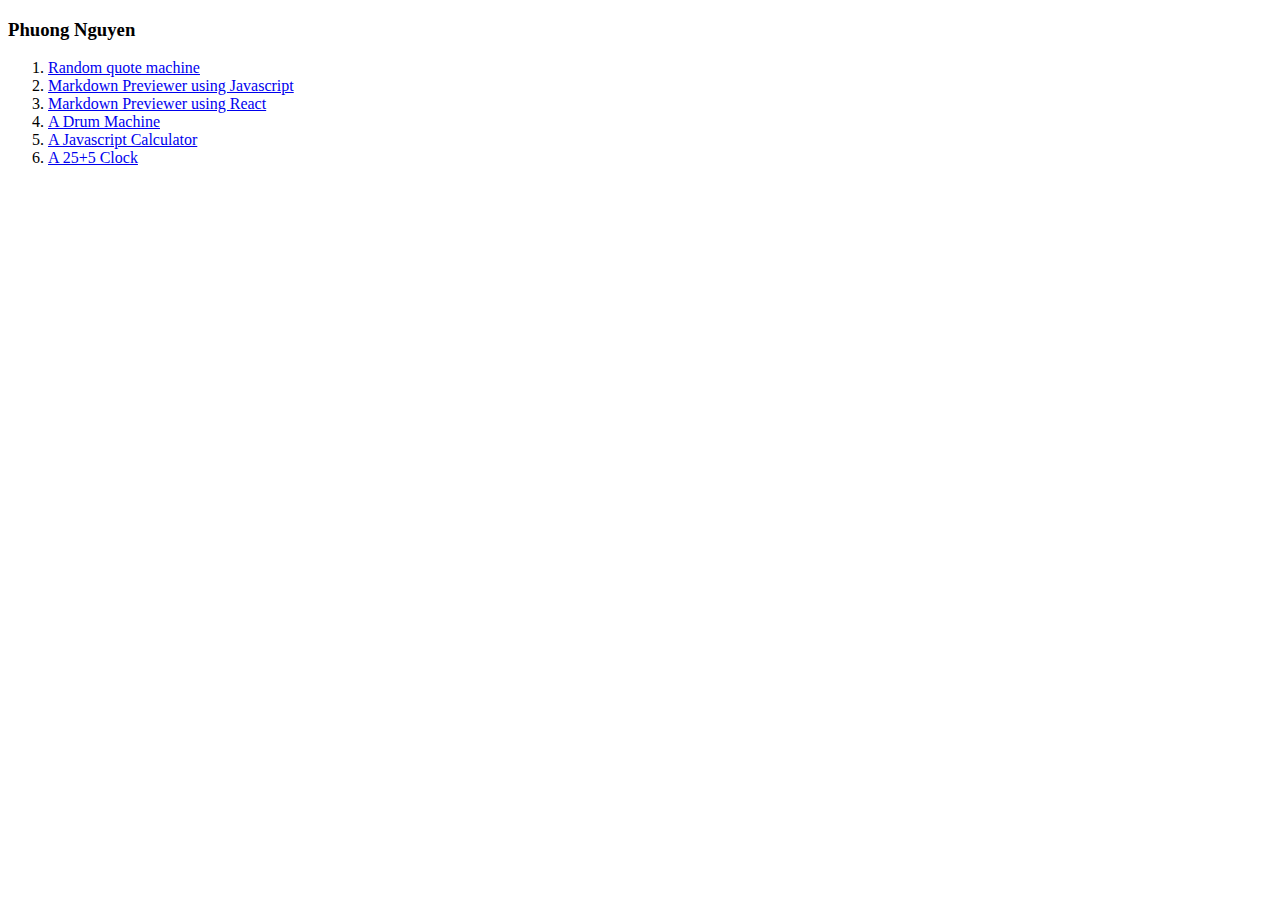
<file: index.html>
<!DOCTYPE html>
<html lang="en">
<head>
    <meta charset="UTF-8">
    <meta name="viewport" content="width=device-width, initial-scale=1.0">
    <title>Document</title>
</head>
<body>
    <h3>Phuong Nguyen</h3>
    <ol>
        <li><a href="./randomquotemachine.html">Random quote machine</a></li>
        <li><a href="./markdownPreviewer.html">Markdown Previewer using Javascript</a></li>
        <li><a href="./markdownpreviewer-React.html">Markdown Previewer using React</a></li>  
        <li><a href="./adrummachine.html">A Drum Machine</a></li>
        <li><a href="./javascriptcaculator-React.html">A Javascript Calculator</a></li>  
        <li><a href="./clock.html">A 25+5 Clock</a></li>
    </ol> 
</body>
</html>
</file>
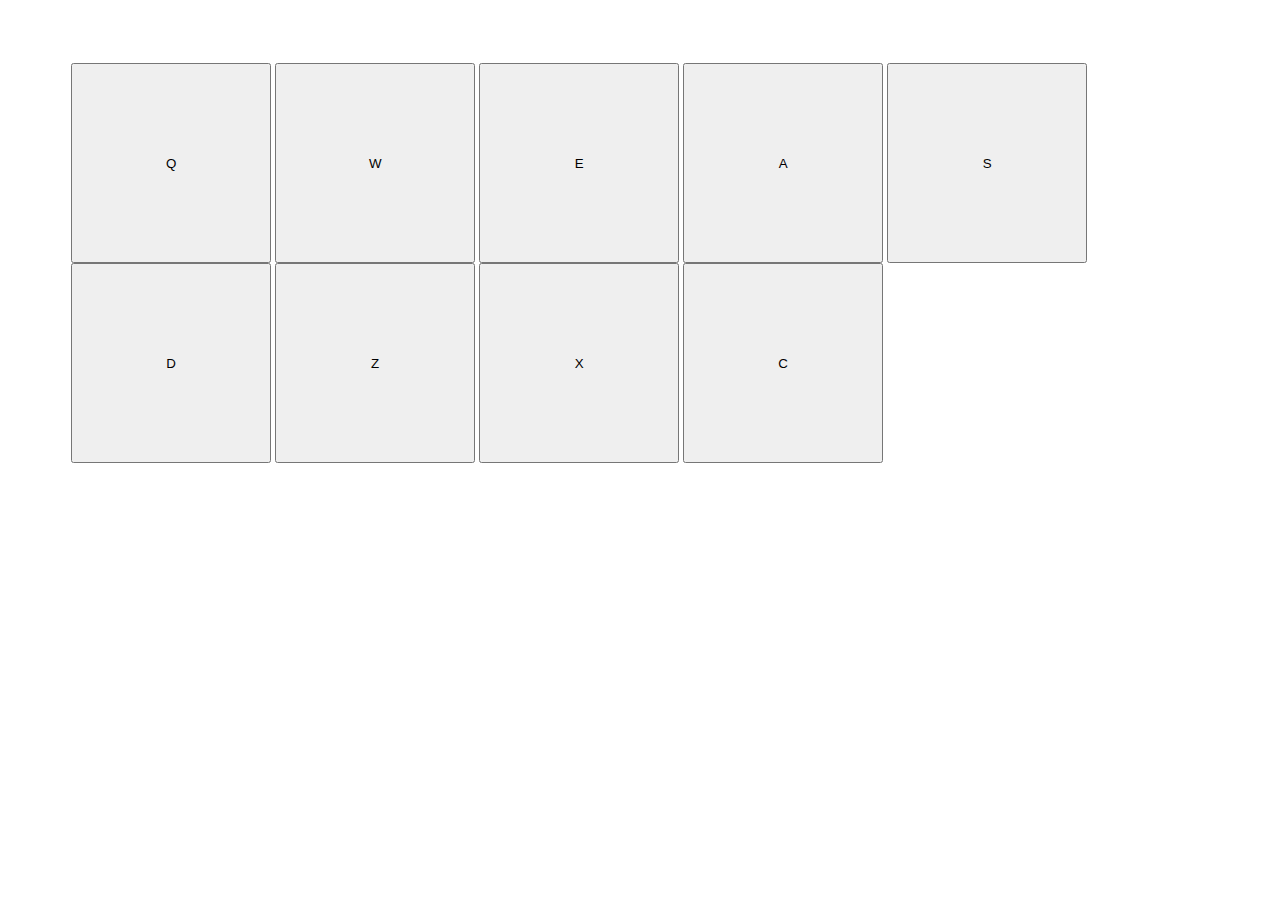
<file: adrummachine.html>
<!doctype html>
<html lang="en">
  <head>
    <!-- Required meta tags -->
    <meta charset="utf-8">
    <meta name="viewport" content="width=device-width, initial-scale=1, shrink-to-fit=no">
    <style>
      .container{
        margin: 5%;
      }
      .drum-pad{
        width: 200px;
        height: 200px;
      }
    </style>
    <!-- Bootstrap CSS -->
    <link rel="stylesheet" href="https://cdn.jsdelivr.net/npm/bootstrap@4.6.2/dist/css/bootstrap.min.css" integrity="sha384-xOolHFLEh07PJGoPkLv1IbcEPTNtaed2xpHsD9ESMhqIYd0nLMwNLD69Npy4HI+N" crossorigin="anonymous">

    <title>A Drum Machine</title>
    <script>
      function play(str){
        console.log("the string pass in is ", str);
        let audio = document.getElementById(str);
        audio.play();
        document.getElementById("display").innerHTML = "It is playing music for key " + str;
      }

      window.document.onkeyup = function (event){
        let keystroke = event.key; 
        if (keystroke === 'q' || keystroke === 'Q'){
          play('Q');
        }else if (keystroke === 'w' || keystroke === 'W'){
          play('W');
        }else if (keystroke === 'e' || keystroke === 'E'){
          play('E');
        }else if (keystroke === 'a' || keystroke === 'A'){
          play('A');
        }else if (keystroke === 's' || keystroke === 'S'){
          play('S');
        }else if (keystroke === 'd' || keystroke === 'D'){
          play ('D');
        }else if (keystroke === 'z' || keystroke === 'Z'){
          play('Z');
        }else if (keystroke === 'x' || keystroke === 'X'){
          play('X');
        }else if (keystroke === 'c' || keystroke === 'C'){
          play('C');
        }
      }
    </script>
  </head>
  <body>
    <div class="container" id="drum-machine">
        <div class="pad-bank" id="display"></div>
            <button class="drum-pad" id="drum-0" onclick="play('Q')">
              <audio src="https://s3.amazonaws.com/freecodecamp/drums/Heater-1.mp3" class="clip" id="Q"></audio>  
              Q</button>
            <button class="drum-pad" id="drum-1" onclick="play('W')">
              <audio src="https://s3.amazonaws.com/freecodecamp/drums/Heater-2.mp3" class="clip" id="W"></audio>
              W</button>
            <button class="drum-pad" id="drum-2" onclick="play('E')">
              <audio src="https://s3.amazonaws.com/freecodecamp/drums/Heater-2.mp3" class="clip" id="E"></audio>
              E</button>
            <button class="drum-pad" id="drum-3" onclick="play('A')">
              <audio src="https://s3.amazonaws.com/freecodecamp/drums/Heater-2.mp3" class="clip" id="A"></audio>
              A</button>
            <button class="drum-pad" id="drum-4" onclick="play('S')">
              <audio src="https://s3.amazonaws.com/freecodecamp/drums/Heater-2.mp3" class="clip" id="S"></audio>
              S</button>
            <button class="drum-pad" id="drum-5" onclick="play('D')">
              <audio src="https://s3.amazonaws.com/freecodecamp/drums/Heater-2.mp3" class="clip" id="D"></audio>
              D</button>
            <button class="drum-pad" id="drum-6" onclick="play('Z')">
              <audio src="https://s3.amazonaws.com/freecodecamp/drums/Heater-2.mp3" class="clip" id="Z"></audio>
              Z</button>
            <button class="drum-pad" id="drum-7" onclick="play('X')">
              <audio src="https://s3.amazonaws.com/freecodecamp/drums/Heater-2.mp3" class="clip" id="X"></audio>
              X</button>
            <button class="drum-pad" id="drum-8" onclick="play('C')">
              <audio src="https://s3.amazonaws.com/freecodecamp/drums/Heater-2.mp3" class="clip" id="C"></audio>
              C</button>
        
    </div>
    <script src="https://cdn.jsdelivr.net/npm/jquery@3.5.1/dist/jquery.slim.min.js" integrity="sha384-DfXdz2htPH0lsSSs5nCTpuj/zy4C+OGpamoFVy38MVBnE+IbbVYUew+OrCXaRkfj" crossorigin="anonymous"></script>
    <script src="https://cdn.jsdelivr.net/npm/bootstrap@4.6.2/dist/js/bootstrap.bundle.min.js" integrity="sha384-Fy6S3B9q64WdZWQUiU+q4/2Lc9npb8tCaSX9FK7E8HnRr0Jz8D6OP9dO5Vg3Q9ct" crossorigin="anonymous"></script>
    <script src="https://cdn.freecodecamp.org/testable-projects-fcc/v1/bundle.js"></script>
  </body>
</html>
</file>
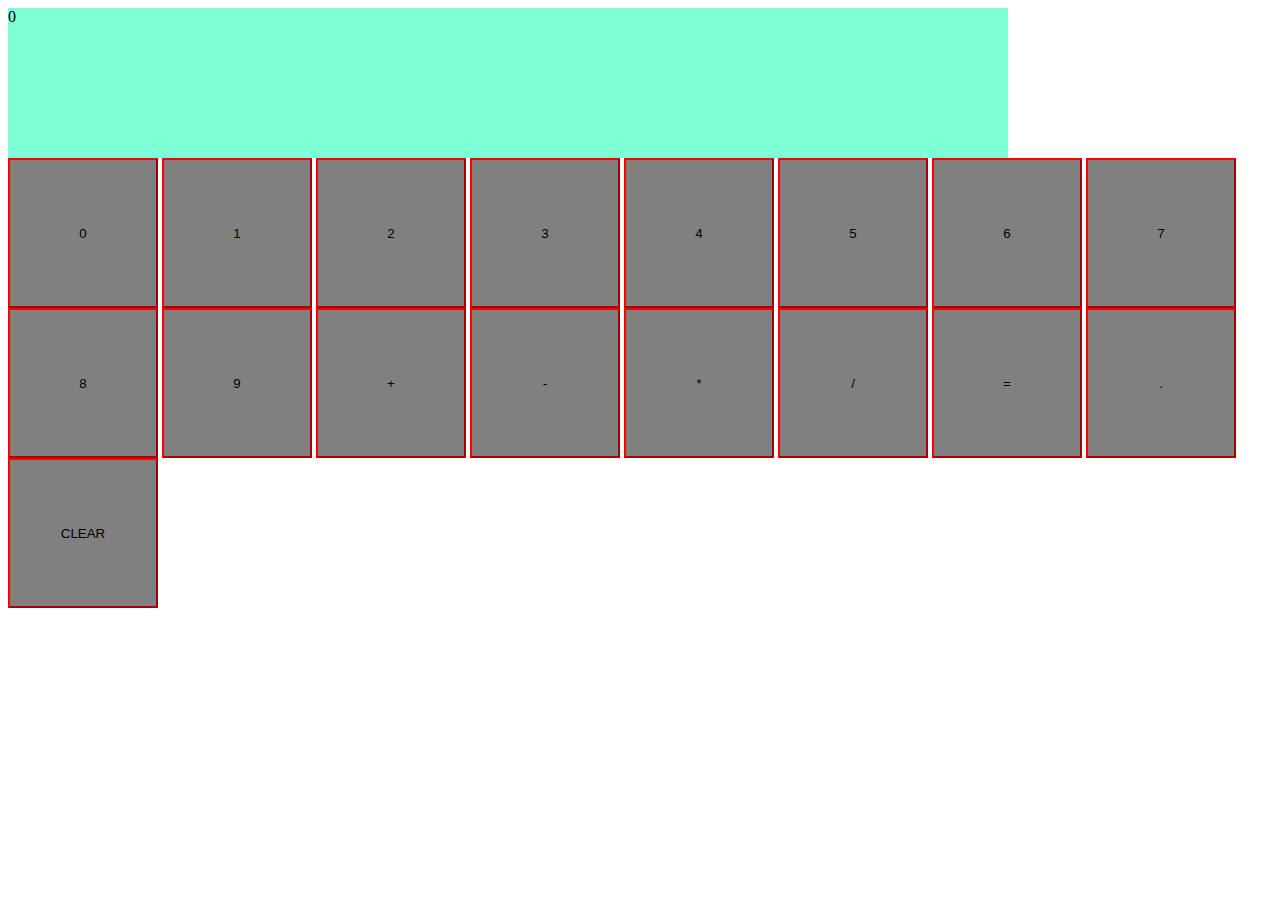
<file: javascriptcaculator.html>
<!doctype html>
<html lang="en">
  <head>
    <!-- Required meta tags -->
    <meta charset="utf-8">
    <meta name="viewport" content="width=device-width, initial-scale=1, shrink-to-fit=no">

    <!-- Bootstrap CSS -->
    <link rel="stylesheet" href="https://cdn.jsdelivr.net/npm/bootstrap@4.6.2/dist/css/bootstrap.min.css" integrity="sha384-xOolHFLEh07PJGoPkLv1IbcEPTNtaed2xpHsD9ESMhqIYd0nLMwNLD69Npy4HI+N" crossorigin="anonymous">

    <title> A Javascript Calculator</title>
    <style>
        .btn {
            width: 150px;
            height: 150px;
            border-color: red;
            background-color: grey;
        }
        #display{
            background-color: aquamarine;
            width: 1000px;
            height: 150px;
        }
    </style>
    <script>
        function clearDisplay(){
            let display = document.getElementById("display");
            display.innerHTML = 0;
        }
        function display(str){
            
            let display = document.getElementById("display");
            console.log(typeof display.innerHTML);
            if (display.innerHTML === "0"){
                display.innerHTML = str;
            }else{
                display.innerHTML += str;
            }
            
        }
    </script>
  </head>
  <body>
    <div class="container">
        <div class="row" id="display">0</div>
        <div>
            <button class="btn" id="zero" onclick="display(0)">0</button>
            <button class="btn" id="one" onclick="display(1)">1</button>
            <button class="btn" id="two" onclick="display(2)">2</button>
            <button class="btn" id="three" onclick="display(3)">3</button>
            <button class="btn" id="four" onclick="display(4)">4</button>
            <button class="btn" id="five" onclick="display(5)">5</button>
            <button class="btn" id="six" onclick="display(6)">6</button>
            <button class="btn" id="seven" onclick="display(7)">7</button>
            <button class="btn" id="eight" onclick="display(8)">8</button>
            <button class="btn" id="nine" onclick="display(9)">9</button>
            <button class="btn" id="add" onclick="display('+')">+</button>
            <button class="btn" id="subtract" onclick="display('-')">-</button>
            <button class="btn" id="multiply" onclick="display('*')">*</button>
            <button class="btn" id="divide" onclick="display('/')">/</button>
            <button class="btn" id="equals" onclick="displayResult()">=</button>
            <button class="btn" id="decimal" onclick="display('.')">.</button>
            <button class="btn" id="clear" onclick="clearDisplay()">CLEAR</button>
        </div>
    </div>
    <script src="https://cdn.jsdelivr.net/npm/jquery@3.5.1/dist/jquery.slim.min.js" integrity="sha384-DfXdz2htPH0lsSSs5nCTpuj/zy4C+OGpamoFVy38MVBnE+IbbVYUew+OrCXaRkfj" crossorigin="anonymous"></script>
    <script src="https://cdn.jsdelivr.net/npm/bootstrap@4.6.2/dist/js/bootstrap.bundle.min.js" integrity="sha384-Fy6S3B9q64WdZWQUiU+q4/2Lc9npb8tCaSX9FK7E8HnRr0Jz8D6OP9dO5Vg3Q9ct" crossorigin="anonymous"></script>
    <script src="https://cdn.freecodecamp.org/testable-projects-fcc/v1/bundle.js"></script>
</body>
</html>
</file>
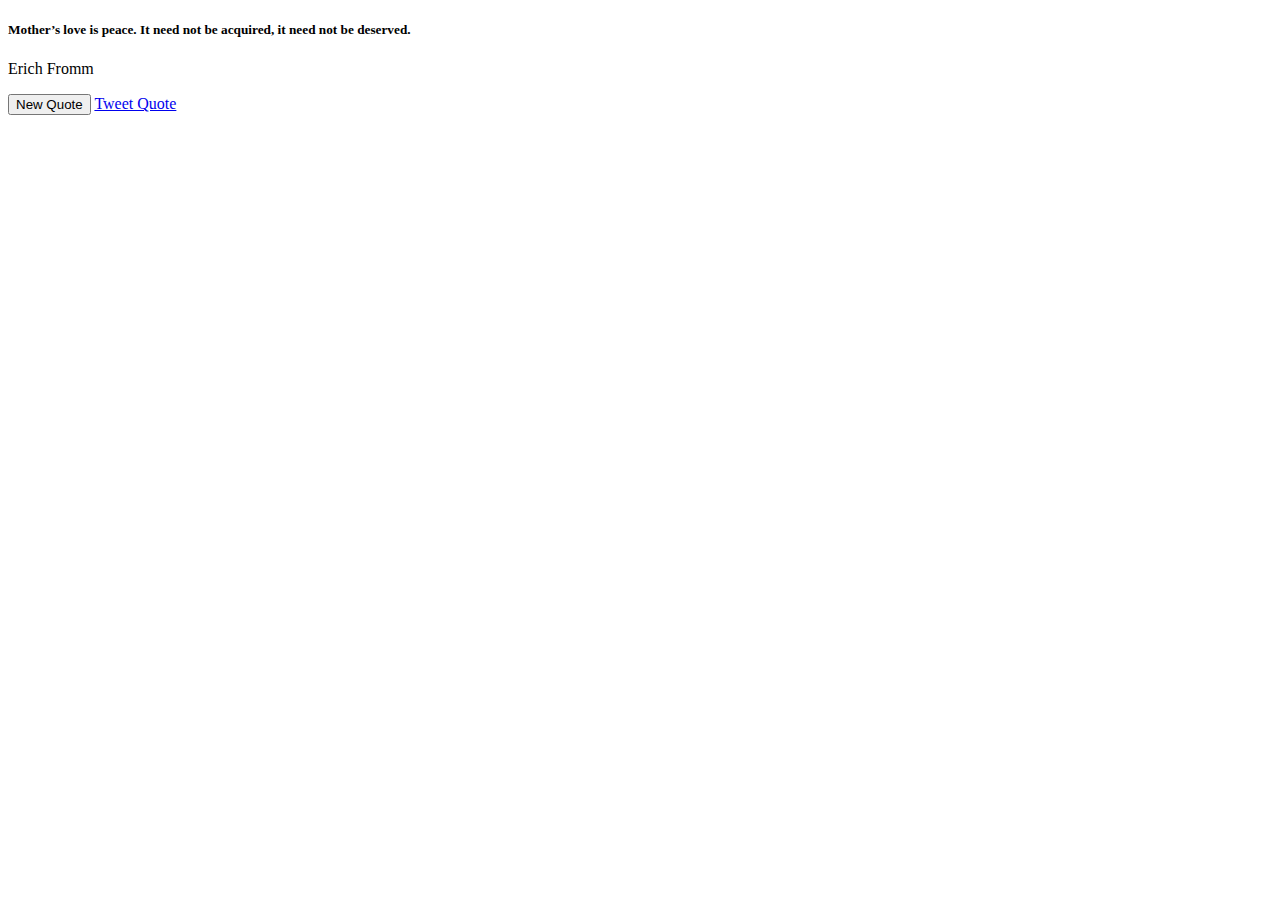
<file: randomquotemachine-React.html>
<!DOCTYPE html>
<html lang="en">
<head>
    <meta charset="UTF-8">
    <meta name="viewport" content="width=device-width, initial-scale=1.0">
    <link href="https://cdn.jsdelivr.net/npm/bootstrap@5.3.2/dist/css/bootstrap.min.css" rel="stylesheet" integrity="sha384-T3c6CoIi6uLrA9TneNEoa7RxnatzjcDSCmG1MXxSR1GAsXEV/Dwwykc2MPK8M2HN" crossorigin="anonymous">

    <script>
        const QUOTES = [
            {
                quote: "A mother is your first friend, your best friend, your forever friend.", 
                author: "Unknown"
            }, 
            {
                quote: "Mother is a verb. It’s something you do. Not just who you are.", 
                author: "Dorothy Canfield Fisher"
            }, 
            {
                quote: "Moms are the people who know us the best and love us the most.", 
                author: "Unknown"
            }, 
            {
                quote: "A mother’s love is the fuel that enables a normal human being to do the impossible", 
                author: "Marion C. Garretty."
            }, 
            {
                quote: "Mother’s love is peace. It need not be acquired, it need not be deserved.", 
                author: "Erich Fromm"
            }
        ];
        window.onload = init;
        function init(){
            console.log('Js loaded');
            generateQuote();
        }

        function generateQuote(){
            console.log("Button is clicked");
            let randomIndex = Math.floor(Math.random()*QUOTES.length);
            let twitterLink = "https://twitter.com/intent/tweet?hashtags=quotes&amp;related=freecodecamp&amp;text=%22How%20wonderful%20it%20is%20that%20nobody%20need%20wait%20a%20single%20moment%20before%20starting%20to%20improve%20the%20world.%22%20Anne%20Frank";
            document.getElementById('text').innerText = QUOTES[randomIndex].quote;
            document.getElementById('author').innerText = QUOTES[randomIndex].author;
            document.getElementById('tweet-quote').href = twitterLink;
        }
    </script>
    <title>Random Quote</title>
    <style>
        #quote-box{
margin: 20px auto;
        }
    </style>
</head>
<body>
    <div class="container">
        <div class="row py-3">
            <wrapper id="quote-box">
                <div class="card">
                    <div class="card-body">
                        <h5 class="card-title">
                            <div id="text"></div>
                        </h5>
                    </div>
                    <p class="card-text">
                        <div id="author"></div>
                    </p>
                    <button id="new-quote" onclick="generateQuote();" class="btn btn-success">New Quote</button>
                    <a id="tweet-quote" target="_blank" href="#" class="btn btn-primary">Tweet Quote</a>
                </div>
                </wrapper>
        </div>

    </div>

    <script src="https://cdn.freecodecamp.org/testable-projects-fcc/v1/bundle.js"></script>
    <script src="https://code.jquery.com/jquery-3.2.1.slim.min.js" integrity="sha384-KJ3o2DKtIkvYIK3UENzmM7KCkRr/rE9/Qpg6aAZGJwFDMVNA/GpGFF93hXpG5KkN" crossorigin="anonymous"></script>
    <script src="https://cdn.jsdelivr.net/npm/popper.js@1.12.9/dist/umd/popper.min.js" integrity="sha384-ApNbgh9B+Y1QKtv3Rn7W3mgPxhU9K/ScQsAP7hUibX39j7fakFPskvXusvfa0b4Q" crossorigin="anonymous"></script>
    <script src="https://cdn.jsdelivr.net/npm/bootstrap@4.0.0/dist/js/bootstrap.min.js" integrity="sha384-JZR6Spejh4U02d8jOt6vLEHfe/JQGiRRSQQxSfFWpi1MquVdAyjUar5+76PVCmYl" crossorigin="anonymous"></script>
</body>
</html>
</file>
